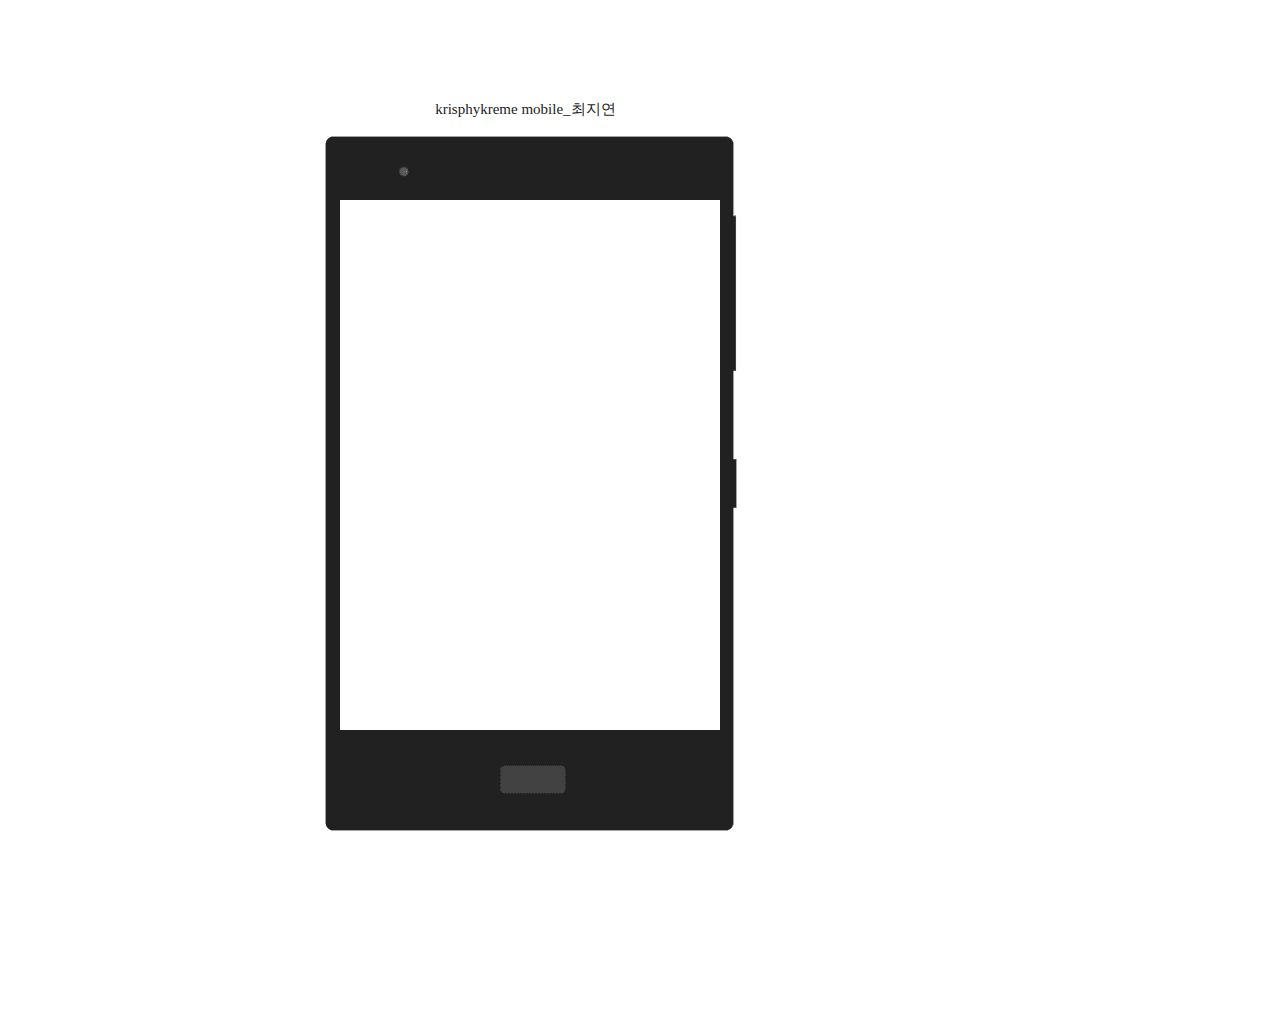
<file: doc/mobile.html>
<!DOCTYPE html>
<html lang="ko">
<head>
    <meta charset="UTF-8">
    <title>mobile_KrisphyKreme</title>
    <style>
        body{width:1200px;margin:0 auto;}
        h1{
            font-size:15px;
            font-family: 'ONE-Mobile-Regular','나눔고딕','맑은고딕';
            font-weight: normal;
            color:#222222;
            position:absolute;
            top:10%;left:34%;
        }
        .mobile{
            position:relative;
        }
        .iframe{
            position:absolute;
            top:19.5%;left:25%;
            width:380px;
            height:530px;
            background-color: #fff;
        }
        .iframe>iframe{
            width:380px;
            height:530px;
        }
    </style>
</head>
<body>
    <h1>krisphykreme mobile_최지연</h1>
    <div class="mobile">
        <img src="../images/smartphone.png" alt="smartphone">
        <div class="iframe">
            <iframe src="http://yeoncj1205.co.kr/krisphyk/mobile/" frameborder="0"></iframe>
        </div>
    </div>
</body>
</html>
</file>
